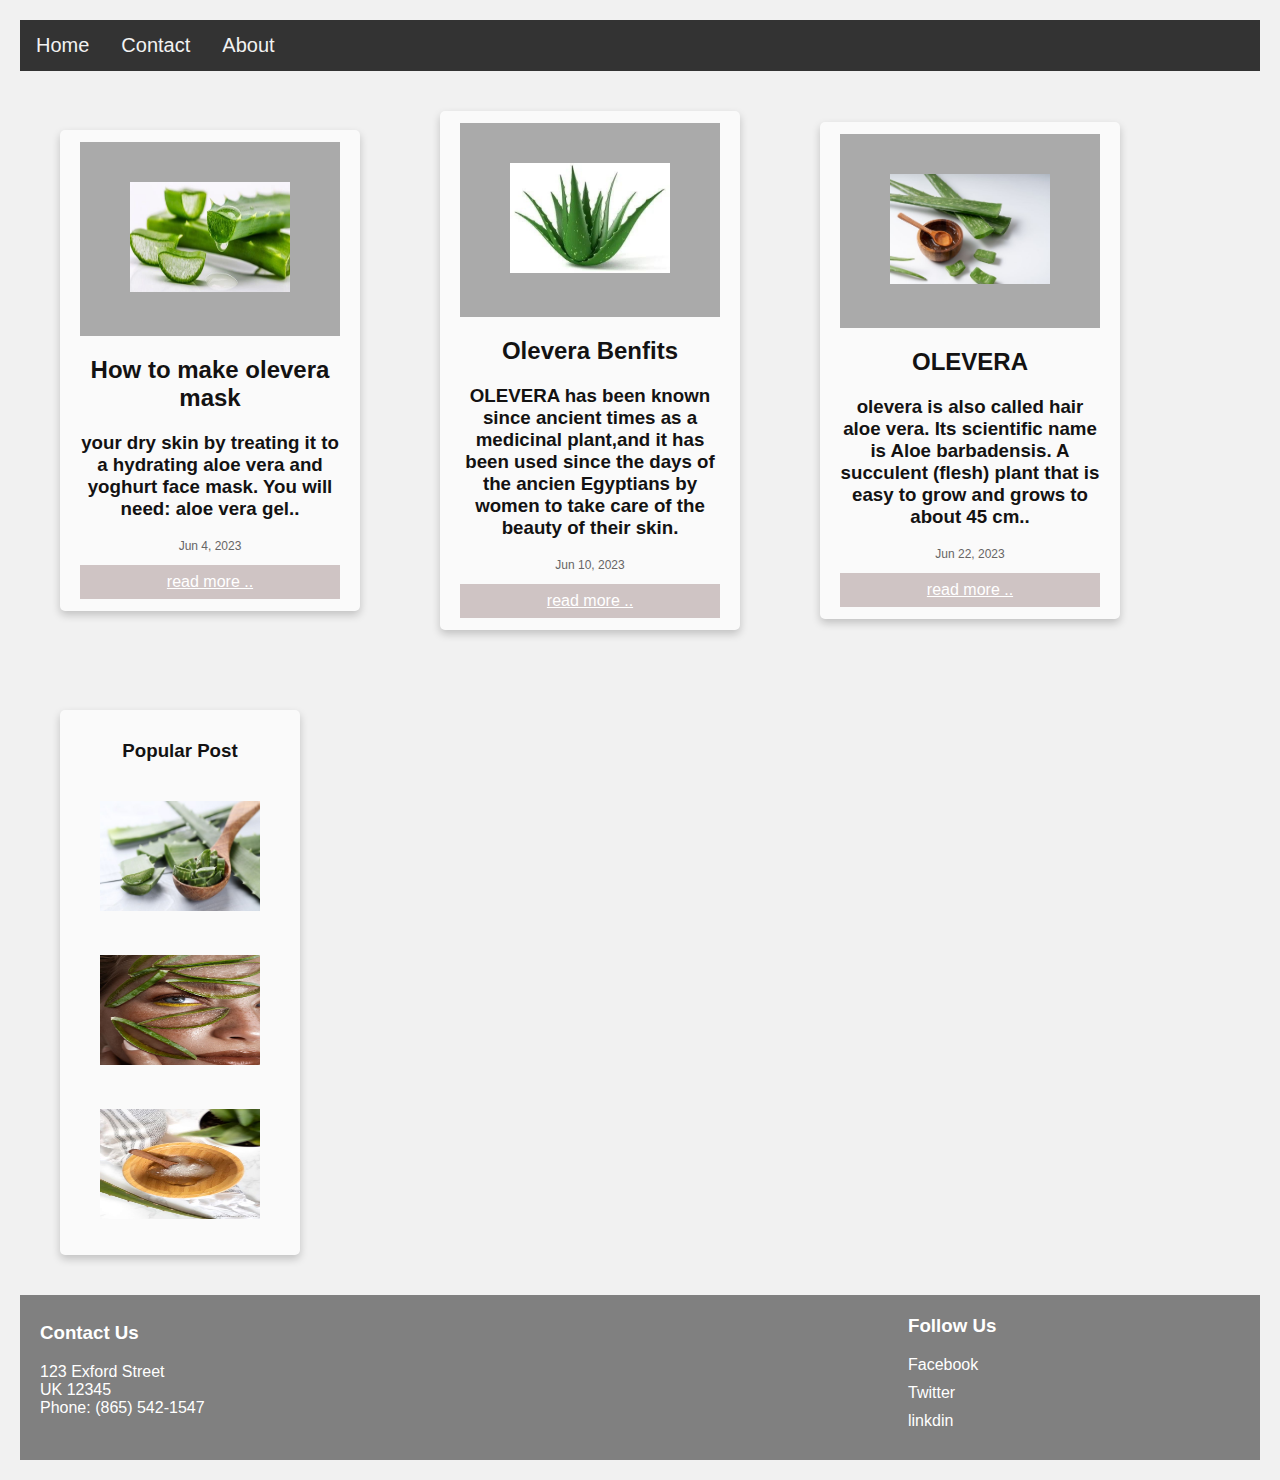
<file: index.html>
<!DOCTYPE html>
<html lang="en">
    <head> 
      <link rel="stylesheet" href="./assets/css/style.css">
      <meta charset="utf-8">
      <meta http-equiv="X-UA-Compatible" content="IE=edge">
      <meta name="viewport" content="width=device-width, initial-scale=1.0">
    </head>
<div class="nav">
  <a href="index.html">Home</a>
  <a href="blogpost.html">Contact</a>
  <a href="blogpost.html">About</a>
</div>
<body>
<div class="flex-container">


               <div class="flex-item card">

                  <div class="fimg" ><img src="assets/pics/pic1.jpg"alt="How to make OLEVERA MASK"></div>
                 <h2><b>How to make olevera mask</b></h2>
               <h3>your dry skin by treating it to a hydrating aloe vera and yoghurt face mask. You will need: aloe vera gel..</h3>
                 <p class="date">Jun 4, 2023</p> </h5>
                  <a href="blogpost.html" class="button">read more ..</a>
               </div>

               <div class="flex-item card">
                 <div class="fimg" ><img src="assets/pics/pic4.jpeg"alt=" Olevera Benfits"></div>
                   <h2><b> Olevera Benfits</b></h2>
                  <h3>OLEVERA has been known since ancient times as a medicinal plant,and it has been used since the days of the ancien Egyptians by women to take care of the beauty of their skin.
                  </h3>
                    <p class="date">Jun 10, 2023</p> </h5>
                      <a href="#" class="button">read more ..</a>
                </div>

                <div class="flex-item card">

                  <div class="fimg" ><img src="assets/pics/pic2.jpg"alt="image"></div>
                  <h2><b>OLEVERA</b></h2>
                  <h3>olevera is also called hair aloe vera. Its scientific name is Aloe barbadensis. A succulent (flesh) plant that is easy to grow and grows to about 45 cm..</h3>
                      <p class="date">Jun 22, 2023</p> </h5>
                  <a href="#" class="button">read more ..</a>
                </div>
  </div>
</div>
  <div class="flex-item card">
    <h3>Popular Post</h3>
    <div class="fakeimg"><img src="assets/pics/pic3.jpg"></div>
    <div class="fakeimg"><img src="assets/pics/pic7.jpg.jpg"></div>
    <div class="fakeimg"><img src="assets/pics/pic8.jpg.jpg"> </div>
  </div>
</div>


<footer>
  <div class="footer-container">
    <div class="column">
      <h3>Contact Us</h3>
      <p>123 Exford Street<br>UK 12345<br>Phone: (865) 542-1547</p>
    </div>
    <div class="column">
      <h3>Follow Us</h3>
      <ul>
        <li><a href="https://www.facebook.com/">Facebook</a></li>
        <li><a href="https://www.twitter.com/">Twitter</a></li>
        <li><a href="https://www.linkedin.com/">linkdin</a></li>
      </ul>
    </div>
  </div>
</footer>
</body>
</html>
</file>
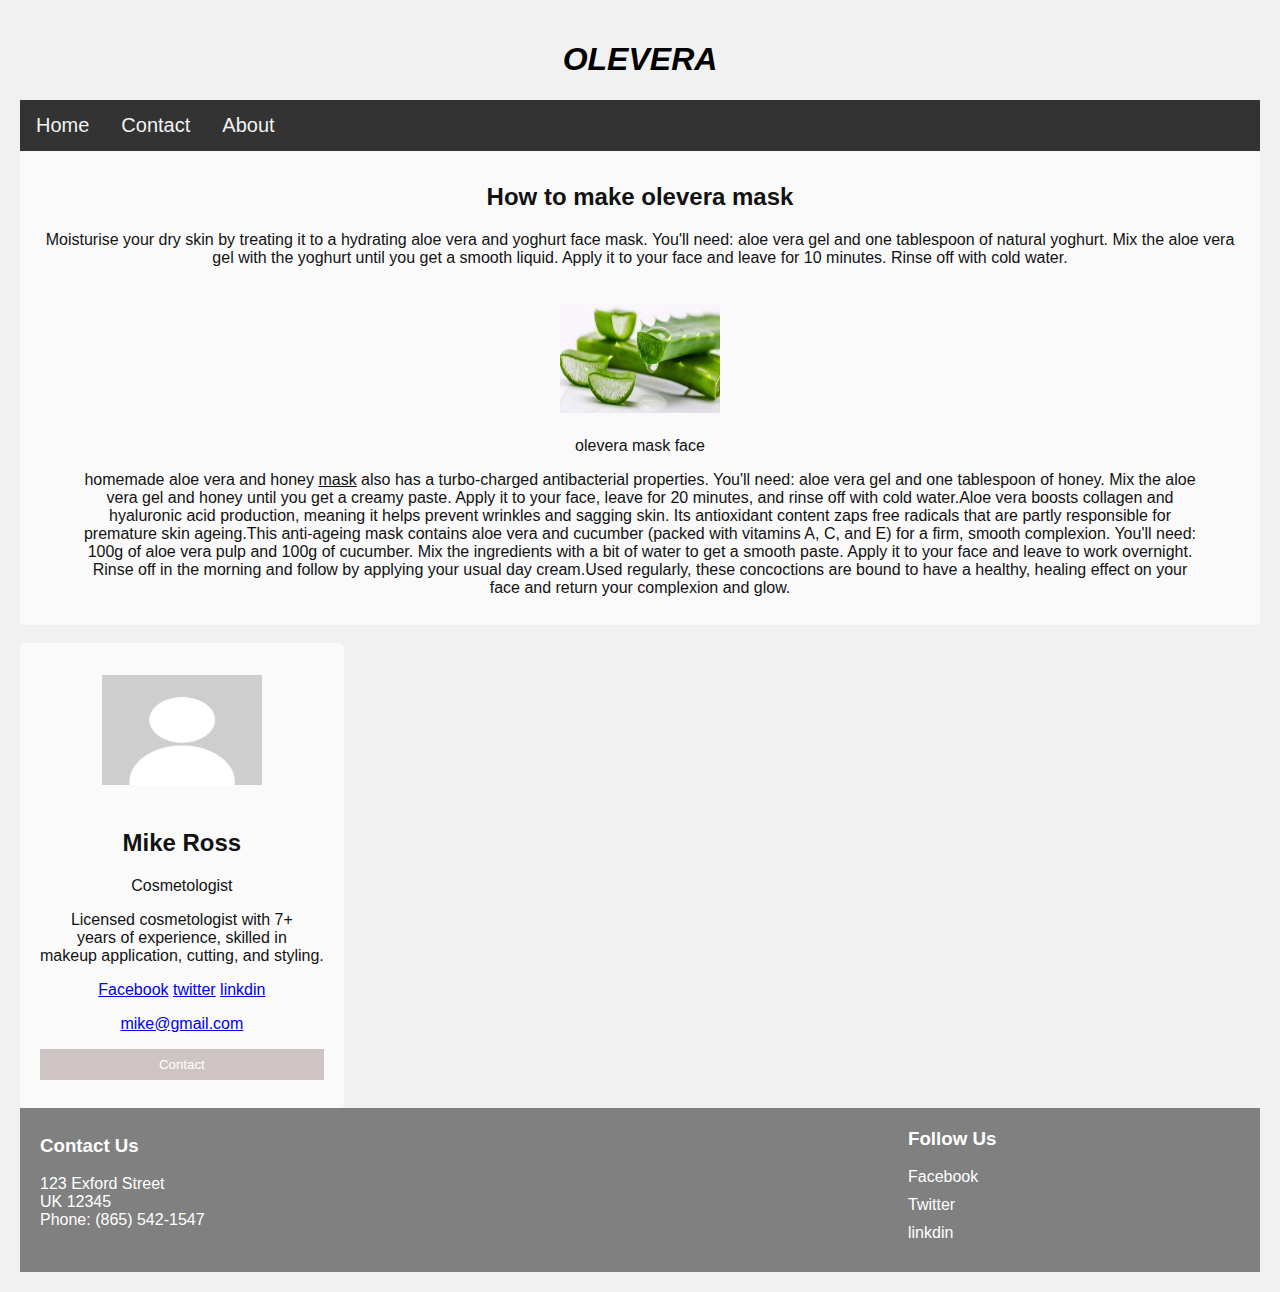
<file: blogpost.html>
<!DOCTYPE html>
<html lang="en">
<head>
  <link rel="stylesheet" href="./assets/css/style.css">
<meta name="viewport" content="width=device-width, initial-scale=1.0">
<meta charset="utf-8">
<div class="header-container">
  <h1><i>OLEVERA</i></h1>
</div>
<body>
    <div class="nav">
        <a href="index.html">Home</a>
        <a href="blogpost.html">Contact</a>
        <a href="blogpost.html">About</a>
      </div>
    
</body>
</head>
<body>
<div class="flex-container">
    <div class="card">
     
        <h2>How to make olevera mask</h2>
        <p class="blogtxt">Moisturise your dry skin by treating it to a hydrating aloe vera and yoghurt face mask. You'll need: aloe vera gel and one tablespoon of natural yoghurt. Mix the aloe vera gel with the yoghurt until you get a smooth liquid. Apply it to your face and leave for 10 minutes. Rinse off with cold water.
        </p> 
        <img class="img" src="assets/pics/pic1.jpg" alt="How to make OLEVERA MASK">
        <figcaption>olevera mask face</figcaption>
        <p><blockquote>homemade aloe vera and honey <u>mask</u> also has a turbo-charged antibacterial properties. You'll need: aloe vera gel and one tablespoon of honey. Mix the aloe vera gel and honey until you get a creamy paste.
           Apply it to your face, leave for 20 minutes, and rinse off with cold water.Aloe vera boosts collagen and hyaluronic acid production, meaning it helps prevent wrinkles and sagging skin. Its antioxidant content zaps free radicals that are partly responsible for premature skin ageing.This anti-ageing mask contains aloe vera and cucumber (packed with vitamins A, C, and E) for a firm, smooth complexion. You'll need: 100g of aloe vera pulp and 100g of cucumber. Mix the ingredients with a bit of water to get a smooth paste. Apply it to your face and leave to work overnight. Rinse off in the morning and follow by applying your usual day cream.Used regularly, these concoctions are bound to have a healthy, healing effect on your face and return your complexion and glow.</blockquote> </p>
      </div>
    </div>
  </div>

<br>
  <div class="container">
    <div class="card">
      <img class="img" src="assets/pics/pic6.jpg" alt="Mike">
        <h2>Mike Ross</h2>
        <p class="title">Cosmetologist</p>
        <p>Licensed cosmetologist with 7+<br>
           years of experience, skilled in<br>
            makeup application, cutting, and styling.</p>
           <a href="https://www.facebook.com/">Facebook</a>
           <a href="https://www.twitter.com/">twitter</a>
           <a href="https://www.linkedin.com/">linkdin</a>
        <p><a href=" mike@gmail.com">mike@gmail.com</a> </p>
        <p><button class="button">Contact</button></p>
      </div>
    </div>
  </div>


  <footer>
    <div class="footer-container">
      <div class="column">
        <h3>Contact Us</h3>
        <p>123 Exford Street<br>UK 12345<br>Phone: (865) 542-1547</p>
      </div>
      <div class="column">
        <h3>Follow Us</h3>
        <ul>
          <li><a href="https://www.facebook.com/">Facebook</a></li>
          <li><a href="https://www.twitter.com/">Twitter</a></li>
          <li><a href="https://www.linkedin.com/">linkdin</a></li>
        </ul>
      </div>
    </div>
  </footer>
</body>
</html>
</file>
<file: assets/css/style.css>
@import url(header.css);
@import url(footer.css);
@import url(nav.css);
@import url(blogpost.css);
@import url(index.css);
@media only screen and (max-width: 550px) {
    .leftcolumn, .rightcolumn {
      width: 100%;
      padding: 0;
    }
    .header a {
      float: none;
      display: block;
      text-align: left;
    }
    
    .header-right {
      float: none;
    }
    .header-container{
      font-size: 20px;
      text-align: center;
    }
    .blogtxt{
      text-align: justify;
      text-justify: inter-word;
      padding-left: 10px;
      padding-right: 10px;
      line-height: 16pt;
      font-size: 12px;
   }
  }
</file>
